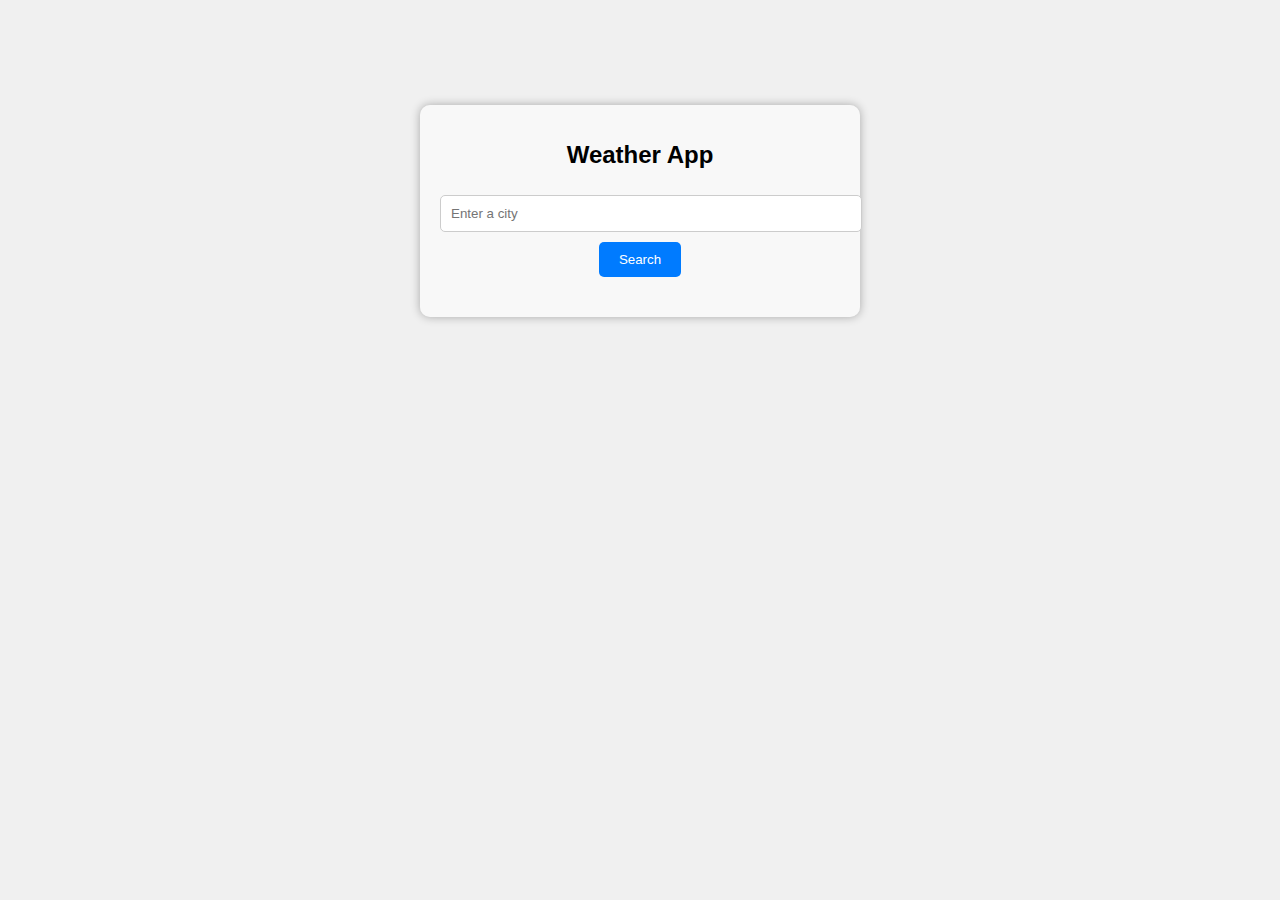
<file: index.html>
<!DOCTYPE html>
<html lang="en">
<head>
    <meta charset="UTF-8">
    <meta name="viewport" content="width=device-width, initial-scale=1.0">
    <title>Weather App</title>
    <link rel="stylesheet" href="style.css">
</head>
<body>
    <div class="container">
        <h1>Weather App</h1>
        <input type="text" id="locationInput" placeholder="Enter a city">
        <button id="searchButton">Search</button>
        <div class="weather-info">
            <h2 id="location"></h2>
            <p id="temperature"></p>
            <p id="description"></p>
        </div>
    </div>
    <script src="scr.js"></script>
</body>
</html>
</file>
<file: style.css>
body {
    font-family: Arial, sans-serif;
    background-color: #f0f0f0;
}

.container {
    max-width: 400px;
    margin: 0 auto;
    text-align: center;
    padding: 20px;
    background-color: rgba(255, 255, 255, 0.5); /* Set the background color to be transparent */
    border-radius: 10px;
    box-shadow: 0 0 10px rgba(0, 0, 0, 0.3); /* Adjust the alpha value here for the box shadow transparency */
    margin-top: 105px;
}

h1 {
    font-size: 24px;
}

input[type="text"] {
    width: 100%;
    padding: 10px;
    margin: 10px 0;
    border: 1px solid #ccc;
    border-radius: 5px;
}

button {
    background-color: #007BFF;
    color: #fff;
    border: none;
    padding: 10px 20px;
    border-radius: 5px;
    cursor: pointer;
}

.weather-info {
    margin-top: 20px;
}
</file>
